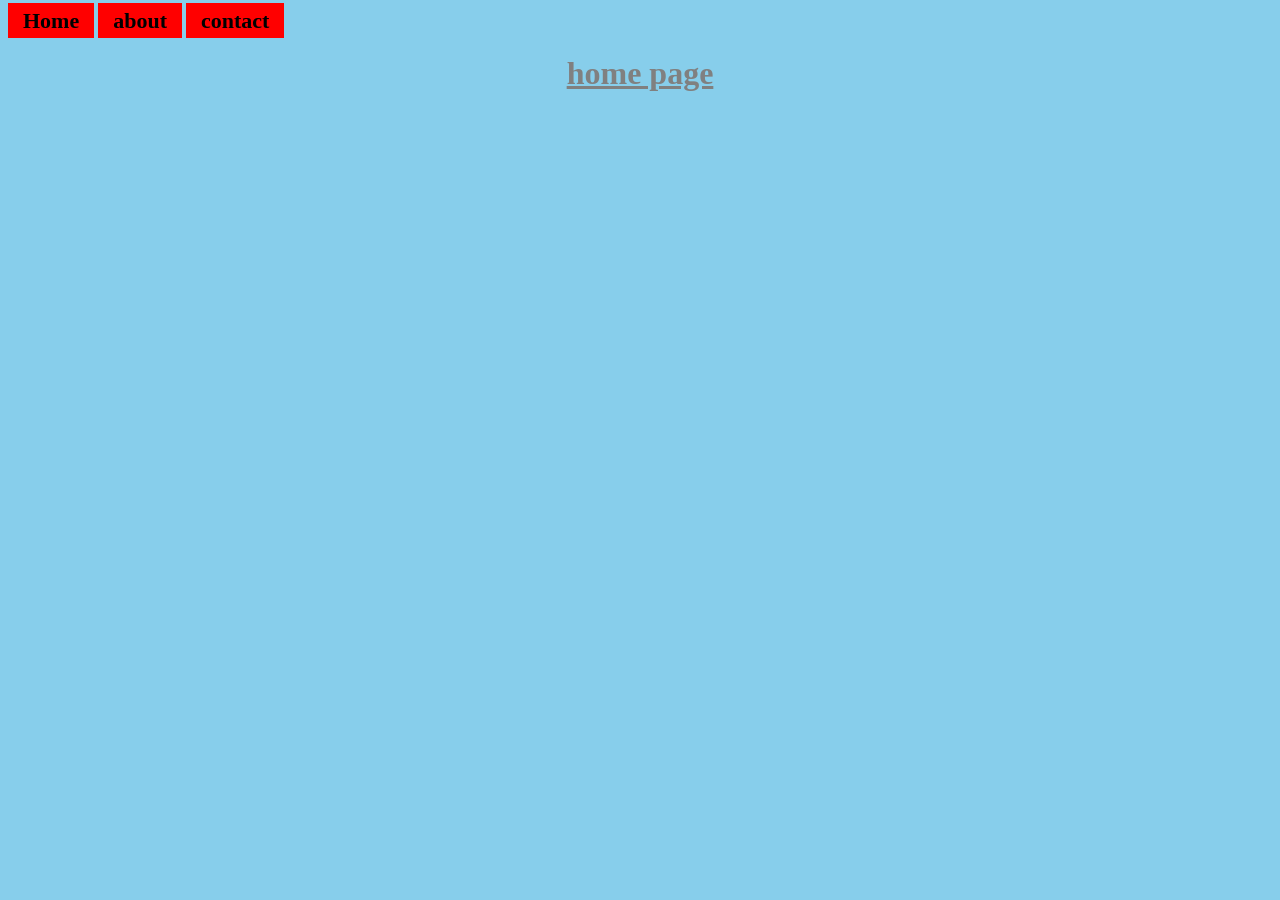
<file: Index.html>
<!DOCTYPE html>
<html lang="en">
<head>
    <meta charset="UTF-8">
    <meta name="viewport" content="width=device-width, initial-scale=1.0">
    <link rel="stylesheet" href="./Css/main.css">
    <title>home</title>
</head>
<body>
    <header>
        <a href="./Index.html">Home</a>
        <a href="./Pages/about.html">about</a>
        <a href="./Pages/contact.html">contact</a>
    </header>
    <main>
        <h1>home page</h1>
    </main>
    <footer></footer>
</body>
</html>
</file>
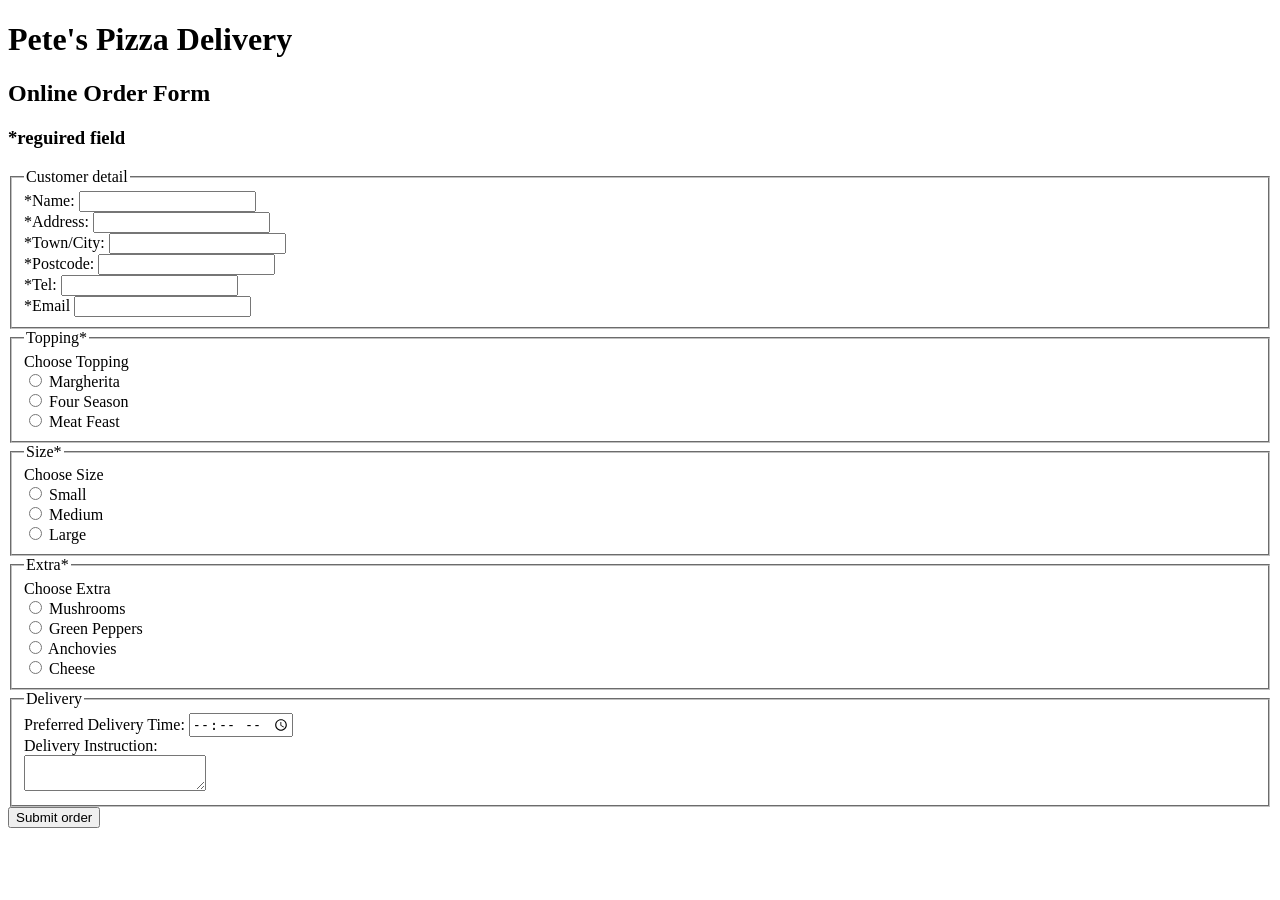
<file: form2.html>
<!DOCTYPE html>
<html lang="en">
<head>
    <meta charset="UTF-8">
    <meta name="viewport" content="width=device-width, initial-scale=1.0">
    <title>Document</title>
</head>
<body>
    <div>
        <h1>Pete's Pizza Delivery</h1>
        <h2>Online Order Form</h2>
        <h3>*reguired field</h3>
    </div>
 <fieldset>
    <legend>Customer detail</legend>
    <div>
        <label for="Name">*Name:</label>
        <input type="text" name="Name" id="Name">
    </div>
    <div>
        <label for="Address">*Address:</label>
        <input type="text" name="Address" id="Address">
    </div>
    <div>
        <label for="Town/City">*Town/City:</label>
        <input type="text" name="Town/City" id="Town/City">
    </div>
    <div>
        <label for="Postcode">*Postcode:</label>
        <input type="text" name="Postcode" id="Postcode">
    </div>
    <div>
        <label for="Telephone">*Tel:</label>
        <input type="Tel" name="Tel" id="Tel">
    </div>
    <div>
        <label for="*Email">*Email</label>
        <input type="Email" name="Email" id="Email">
    </div>
 </fieldset>  
 <div>
<fieldset>
    <legend>Topping*</legend>
    <div>
        <label for="">Choose Topping</label>
        <br>
        <label for="">
            <input type="radio" name="Margherita" id="" value="Margherita">
            Margherita
        </label>
        <br>
        <label for="">
            <input type="radio" name="four Season" id="" value="Four Seasons">
            Four Season
        </label>
        <br>
        <label for="">
            <input type="radio" name="Meat faest" id="" value="Meat Feast">
            Meat Feast
        </label>
    </div>
</fieldset>
<fieldset>
    <legend>Size*</legend>
    <div>
        <label for="">Choose Size</label>
        <br>
        <label for="">
            <input type="radio" name="" id="" value="Small">
            Small
        </label>
        <br>
        <label for="">
            <input type="radio" name="" id="" value="Medium">
            Medium
        </label>
        <br>
        <label for="">
            <input type="radio" name="" id="" value="Large">
            Large
        </label>
    </div>
</fieldset>
<fieldset>
    <legend>Extra*</legend>
    <div>
        <label for="">Choose Extra</label>
        <br>
        <label for="">
            <input type="radio" name="" id="" value="Mushrooms">
            Mushrooms
        </label>
        <br>
        <label for="">
            <input type="radio" name="" id="" value="Green Peppers">
            Green Peppers
        </label>
        <br>
        <label for="">
            <input type="radio" name="" id="" value="Anchovies">
            Anchovies
        </label>
        <br>
        <label for="">
            <input type="radio" name="" id="" value="Extra Cheese">
            Cheese
        </label>
    </div>
</fieldset>
<div>
    <fieldset>
        <legend>Delivery</legend>
        <div>
            <label for="Preferred Delivery Time:">Preferred Delivery Time:</label>
            <input type="time" name="" id="">
            <br>
            <label for="">Delivery Instruction:</label>
            <br>
            <textarea name="" id="" placeholder=""></textarea>
        </div>    
    </fieldset>

   <label for=""></label>
   <button type="submit order">Submit order</button>

</div>
</body>
</html>
</file>
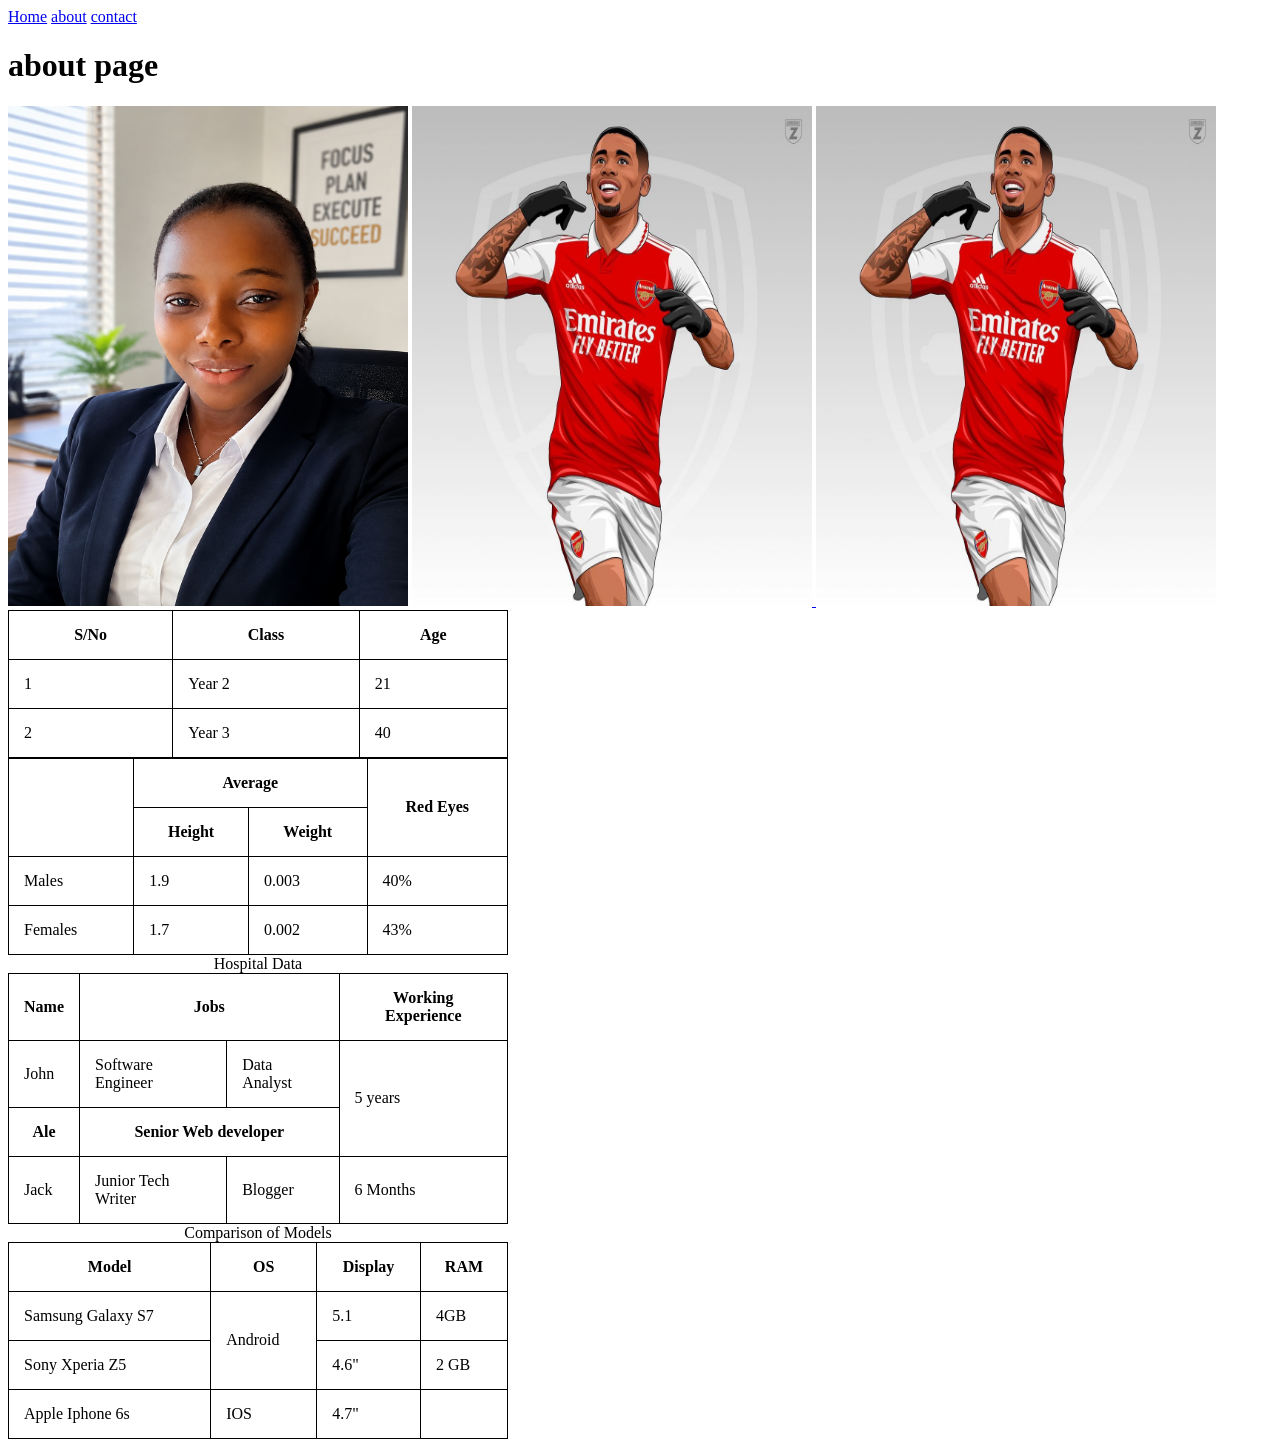
<file: Pages/about.html>
<!DOCTYPE html>
<html lang="en">
<head>
    <meta charset="UTF-8">
    <meta name="viewport" content="width=device-width, initial-scale=1.0">
    <link rel="stylesheet" href="../style.css">
    <title>about</title>
</head>
<body>
    <header>
        <a href="../Index.html">Home</a>
        <a href="./about.html">about</a>
        <a href="./contact.html">contact</a>
    </header>
    <main>
        <h1>about page</h1>
        <img src="../Assets/Icequeen-on-suit.png" alt="icequeen on blue suit in the office">

        <a href="https://www.facebook.com" target="_blank">
            <img src="../Assets/Arsenal-player.jpg" alt="Arsenal player">

        </a>
        <a href="../Index.html" target="_blank">
            <img src="../Assets/Arsenal-player.jpg" alt="Arsenal player">

        </a>
        
        <table>
            <thead>
                <tr>
                    <th>S/No</th>
                    <th>Class</th>
                    <th>Age</th>
                </tr>
            </thead>
            <tbody>
               <tr>
                <td>1</td>
                <td>Year 2</td>
                <td>21</td>
               </tr> 
               <tr>
                <td>2</td>
                <td>Year 3</td>
                <td>40</td>
               </tr>
            </tbody>
        </table>

        <table>
            <thead>
                <tr>
                    <th rowspan="2"></th>
                    <th colspan="2">Average</th>
                    <th rowspan="2">Red Eyes</th>
                </tr>
                <tr>
                    <th>Height</th>
                    <th>Weight</th>
                </tr>
           
            </thead>
            <tbody>
                <tr>
                    <td>Males</td>
                    <td>1.9</td>
                    <td>0.003</td>
                    <td>40%</td>
                </tr>
                <tr>
                    <td>Females</td>
                    <td>1.7</td>
                    <td>0.002</td>
                    <td>43%</td>
                </tr>
                
            </tbody>
        </table>

        <table>
            <caption>Hospital Data</caption>
            <thead>
                <tr>
                    <th>Name</th>
                    <th colspan="2">Jobs</th>
                    <th>Working Experience</th>
                </tr>
            </thead>
            <tbody>
                <tr>
                    <td>John</td>
                    <td>Software Engineer</td>
                    <td>Data Analyst</td>
                    <td rowspan="2">5 years</td>
                </tr>
                <tr>
                    <th>Ale</th>
                    <th colspan="2">Senior Web developer</th>
                </tr>
                
                <tr>
                    <td>Jack</td>
                    <td>Junior Tech Writer</td>
                    <td>Blogger</td>
                    <td>6 Months</td>
                </tr>
            </tbody>
        </table>

        <table>
            
            <caption>Comparison of Models</caption>
            <thead>
                <tr>
                    <th>Model</th>
                    <th>OS</th>
                    <th>Display</th>
                    <th>RAM</th>
                </tr>
                </thead>
                <tbody>
                <tr>
                   <td>Samsung Galaxy S7</td>
                   <td rowspan="2">Android</td>
                   <td>5.1</td>
                   <td>4GB</td> 
                </tr>

                <tr>
                   <td>Sony Xperia Z5</td>
                   <td>4.6"</td>
                   <td>2 GB</td>
                </tr>

                <tr>
                    <td>Apple Iphone 6s</td>
                    <td>IOS</td>
                    <td>4.7"</td>
                    <td></td>
                </tr>
                </tbody>
            </thead>
        </table>

    </main>
    <footer></footer>
</body>
</html>
</file>
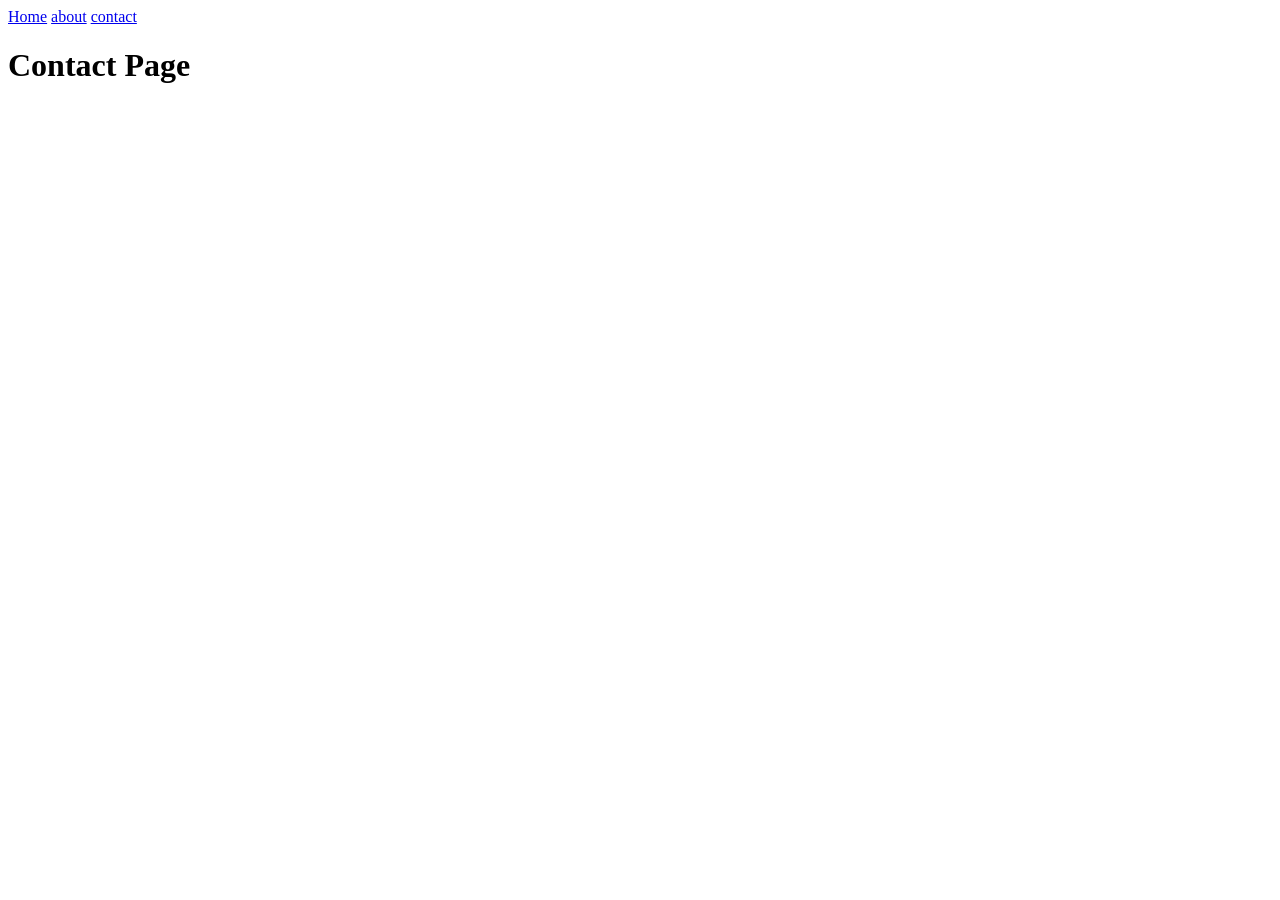
<file: Pages/contact.html>
<!DOCTYPE html>
<html lang="en">
<head>
    <meta charset="UTF-8">
    <meta name="viewport" content="width=device-width, initial-scale=1.0">
    <title>contact</title>
</head>
<body>
    <header>
        <a href="../Index.html">Home</a>
        <a href="./about.html">about</a>
        <a href="./contact.html">contact</a>
    </header>
    <main>
        <h1>Contact Page</h1>
    </main>
    <footer></footer>
</body>
</html>
</file>
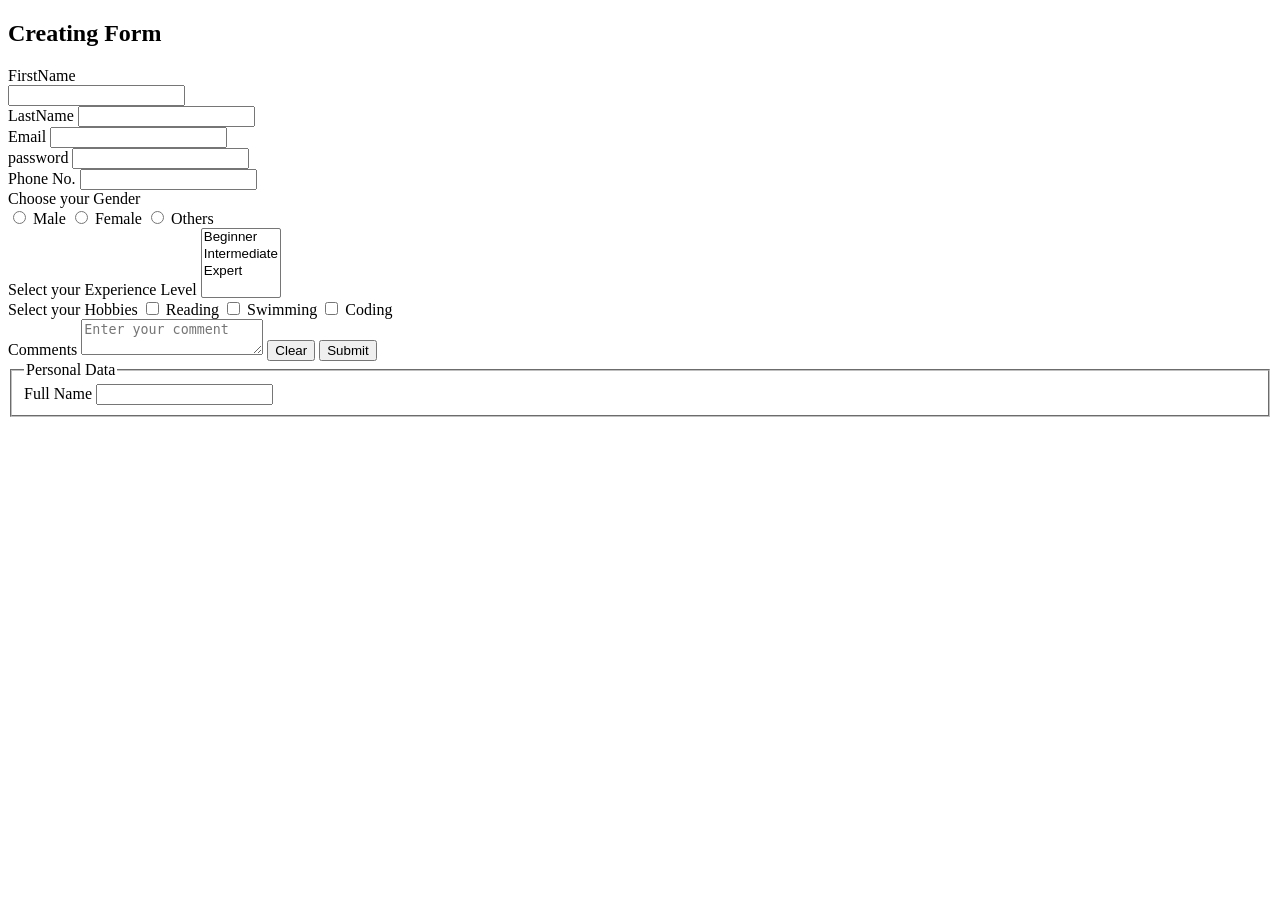
<file: Pages/Form.html>
<!DOCTYPE html>
<html lang="en">
<head>
    <meta charset="UTF-8">
    <meta name="viewport" content="width=device-width, initial-scale=1.0">
    <title>Document</title>
</head>
<body>
    <h2>Creating Form</h2>
    <form action=""
        <label for="firstname">FirstName</label>
    <br>
    <input type="text" name="" id="firstname">
    <br>
    <div>
         <label for="">LastName</label>
        <input type="text" name="" id="LastName" required>
    </div>
    <div>
        <label for="Email">Email</label>
        <input type="Email" name="" id="Email">
    </div>
   <div>
    <label for="password">password</label>
    <input type="password" name="" id="password" maxlength="15">
   </div>
   <div>
    <label for="telephone">Phone No.</label>
    <input type="tel" name="" id="telephone">
   </div>
   <div>
    <label for="">Choose your Gender</label>
    <br>
    <label for="">
        <input type="radio" name="Gender" id="" value="Male">
        Male
    </label>
    <label for="">
        <input type="radio" name="Gender" id="" value="Female">
        Female
    </label>
    <label for="">
        <input type="radio" name="Gender" id="" value="Others">
        Others
    </label>
   </div>
   <div>
    <label for="Experience">Select your Experience Level</label>
    <select name="Experience-Level" id="Experience" multiple>
        <option value="Beginner">Beginner</option>
        <option value="Intermediate">Intermediate</option>
        <option value="Expert">Expert</option>
    </select>
   </div>
   <div>
    <label for="">Select your Hobbies</label>
    <label for="">
        <input type="checkbox" name="Hobby" id="" value="Reading">
        Reading
    </label>
    <label for="">
        <input type="checkbox" name="Hobby" id="" value="Swimming">
        Swimming
    </label>
    <label for="">
        <input type="checkbox" name="Hobby" id="" value="Coding">
        Coding
    </label>
   </div>
   <label for="">Comments</label>
   <textarea name="" id="" placeholder="Enter your comment"></textarea>
   <button type="reset">Clear</button>
   <button type="submit">Submit</button>
   <fieldset>
    <legend>Personal Data</legend>
    <div>
        <label for="">Full Name</label>
        <input type="text" name="" id="">
    </div>
   </fieldset>
</form>
</body>
</html>
</file>
<file: Css/main.css>
body {
    background-color: skyblue;
}

a {
    text-decoration: none;
    color: black;
    font-size: 22px;
    font-weight: 700;
    background-color: red;
    padding: 5px 15px;
    margin-left: 15x;

}

h1 {
    text-align: center;
    color: gray;
    text-decoration: underline;
}
</file>
<file: style.css>
{
    margin: 0;
    padding: 0;

}


img {
    width: 400px;
    height: 500px;
}

table, th, td{
    border: 1px solid black;
}
table {
    border-collapse: collapse;
    width: 500px;
}
th, td {
    padding: 15px;
}
</file>
